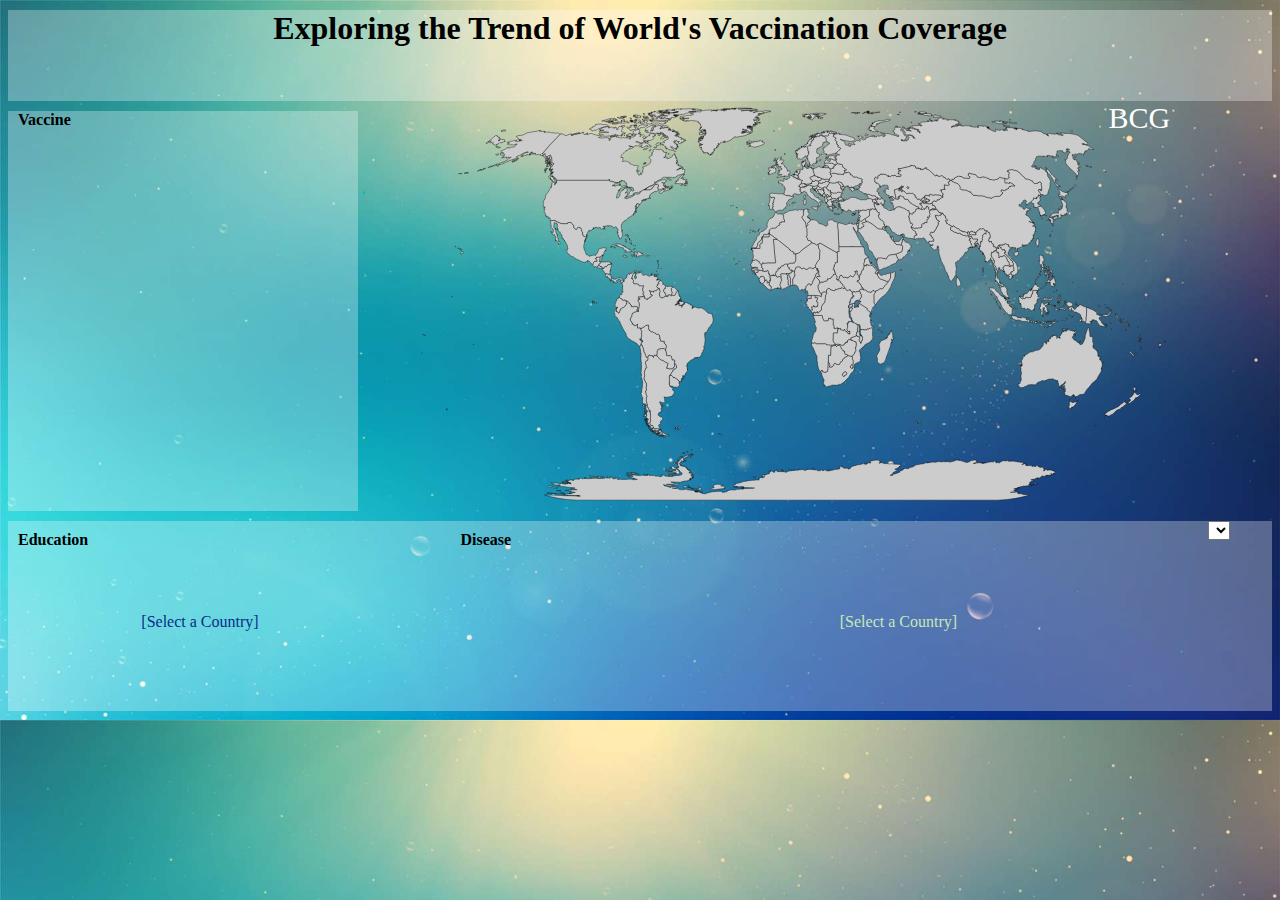
<file: index.html>
<!DOCTYPE html>
<html>
<head>
  <meta charset="utf-8">
  <title>Vaccination Coverage</title>
  <!-- import css -->
  <link rel="stylesheet" type="text/css" href='css/index.css'>
  <link rel="stylesheet" type="text/css" href='css/map.css'>
  <link rel ='stylesheet' type='text/css' href='css/slider.css'>
  <link rel="stylesheet" type="text/css" href='css/hbarchart.css'>
  <link rel ='stylesheet' type='text/css' href='css/linechart.css'>
  <link rel="stylesheet" type="text/css" href="css/barchart.css">
  <link href="d3-geomap/css/d3.geomap.css" rel="stylesheet">

  <!-- import js -->
  <script src="d3-geomap/vendor/d3.geomap.dependencies.min.js"></script>
  <script src="d3-geomap/js/d3.geomap.min.js"></script>
  <script src="//d3js.org/d3.v4.min.js"></script>

</head>
<body>
  <div id='body'>
    <div id='header'>
      <h1>Exploring the Trend of World's Vaccination Coverage</h1>
      <div id='slider-div'>
        <svg id='slider-svg' width="1255" height="45"></svg>
      </div>
    </div>
    <div id='wrapper'>
      <h4>Vaccine</h4>
      <svg id='hbar-svg' width="350" height="400" style='float:left;'></svg>
    </div>
    <div id='map'>
      <div id='vaccine-display'></div>
    </div>
    <div id='dash'>
      <div id='line-div'>
        <h4>Education</h3>
        <p id='line-placeholder'>[Select a Country]</p>
      </div>
      <div id='bar-div'>
        <h4>Disease</h3>
        <p id='bar-placeholder'>[Select a Country]</p>
      </div>
      <div id='dropdown'></div>
    </div>

  </div>


  <script src='js/map.js'></script>
  <script src='js/hbarchart.js'></script>
  <script src='js/slider.js'></script>
  <script src='js/barchart.js'></script>
  <script src='js/linechart.js'></script>

</body>

</html>
</file>
<file: css/index.css>
body {
  background-image: url("../images/under-the-sea-background.jpg");
  background-size: 100%;
}

h1 {
  text-align: center;
  margin-top: 10px;
  margin-bottom: 5px;
}

p {
 text-align: center;
 line-height: 170px;
 position: absolute;
}

h4 {
  margin: 10px;
  float: left;
  display: inline-block;
  position: absolute;
}

#header {
  background-color: rgba(255, 255, 255, 0.3);
}

#vaccine-display {
  width: 12%;
  height: 100px;
  position: absolute;
  right: 18px;
  color: white;
  font-size: 30px;
}

#line-placeholder {
  width: 30%;
  color: rgb(12, 44, 132);
}

#bar-placeholder {
  width: 70%;
  color: rgb(199, 233, 180);
}

#dash {
  margin-top: 10px;
  width: 100%;
  height: 190px;
  display: inline-block;
  background-color: rgba(255, 255, 255, 0.3);
}

#line-div {
  float: left;
  width: 30%;
  height:100%;
}

#bar-div {
  float:right;
  width: 65%;
  height: 100%;
}
</file>
<file: css/map.css>
path.unit:hover {
    stroke: white;
    stroke-width: 2;
}

text {
   text-anchor:left;
   font-size:12px;
   font-family:sans-serif,Helvetica,Arial;
}

.legend-bg {
  opacity: 0;
  color:  white;
  margin-bottom: 5px;
}

#map {
    width: 70%;
    float: right;
    height: 400px;
}

#slider-div {
  display:  block;
}
</file>
<file: css/slider.css>
.ticks {
  font: 10px sans-serif;
}

.slider-tick {
  color:white;
}

.track,
.track-inset,
.track-overlay {
  stroke-linecap: round;
}

.track {
  stroke: white;
  stroke-opacity: 0.3;
  stroke-width: 8px;
}

.track-inset {
  stroke: #ddd;
  stroke-width: 8px;
}

.track-overlay {
  pointer-events: stroke;
  stroke-width: 50px;
  stroke: transparent;
  cursor: crosshair;
}

.handle {
  fill: rgb(8, 29, 88);
  stroke: #000;
  stroke-opacity: 0.5;
  stroke-width: 1.25px;
}
</file>
<file: css/hbarchart.css>
.axis path,
.axis line {
  fill: none;
  stroke: #D4D8DA;
  stroke-width: 1px;
  shape-rendering: crispEdges;
}
.x path {
	display: none;
}
.toolTip {
	position: absolute;
  display: none;
  width: 65px;
  height: auto;
  background: none repeat scroll 0 0 #ffffff;
  border: 1px solid #6F257F;
  padding: 10px;
  text-align: center;
}

#selected-hbar {
  stroke-width: 2;
  stroke: black;
  opacity: 1;
}

#hbar-svg {
  margin-top: 10px;
  background-color: rgba(255, 255, 255, 0.3);
}
</file>
<file: css/linechart.css>
.axis path,
.axis line {
  fill: none;
  stroke: #000;
  shape-rendering: crispEdges;
}

.x.axis path {
  display: none;
}

.line {
  fill: none;
  stroke: steelblue;
  stroke-width: 1.5px;
}

.dot {
  fill: white;
  stroke: steelblue;
  stroke-width: 1.5px;
}
</file>
<file: css/barchart.css>
.bar {
    fill: rgb(199, 233, 180);
}

.bar:hover {
    stroke: white;
    stroke-width: 1;
}

#dropdown{
  display: inline-block;
  position: absolute;
  right: 0;
  margin-right: 50px;
}

#x-axis-bar path {
  fill: white;
  stroke: white;
  shape-rendering: crispEdges;
}

#x-axis-bar path {
  display: none;
}
</file>
<file: d3-geomap/css/d3.geomap.css>
text {
  fill: #333;
  font-size: 12px; }

.background {
  fill: none;
  pointer-events: all; }

.unit {
  cursor: pointer;
  fill: #ccc;
  stroke: #000;
  stroke-width: 0.4px; }

.legend-bg {
  fill: #fff;
  fill-opacity: 0.8; }

.legend-bar {
  stroke: #333;
  stroke-width: 1px; }

/*# sourceMappingURL=geomap.css.map */
</file>
